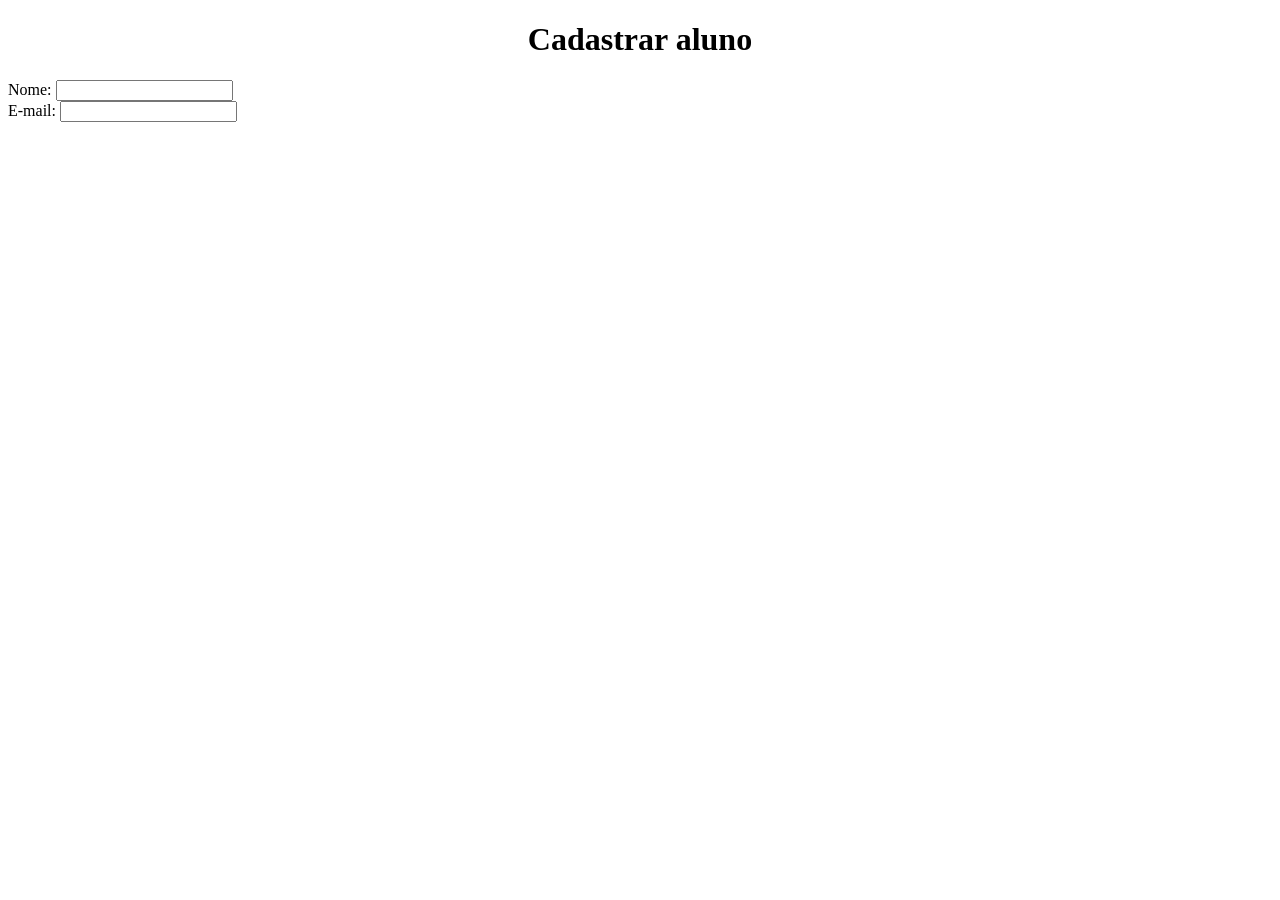
<file: EtecFer_Infonet2Mtec-main/src/main/resources/templates/aluno/formularioAluno.html>
<!DOCTYPE html>
<html lang="pt-br">
<head>
    <meta charset="UTF-8">
    <meta name="viewport" content="width=device-width, initial-scale=1.0">
    <title>Formulário de alunos</title>
</head>
<body>
    <h1 style="text-align: center;">Cadastrar aluno</h1>

    <form th:action="@{/alunos/salvar}" method="post" th:object="${aluno}">
        
        <input type="hidden" th:field="*{idAluno}">
        
        <label>Nome:</label>
        <input type="text" th:field="*{nomeAluno}">
        <br />

        <label>E-mail:</label>
        <input type="text" th:field="*{emailAluno}">
        <br />


    </form>
    
</body>
</html>
</file>
